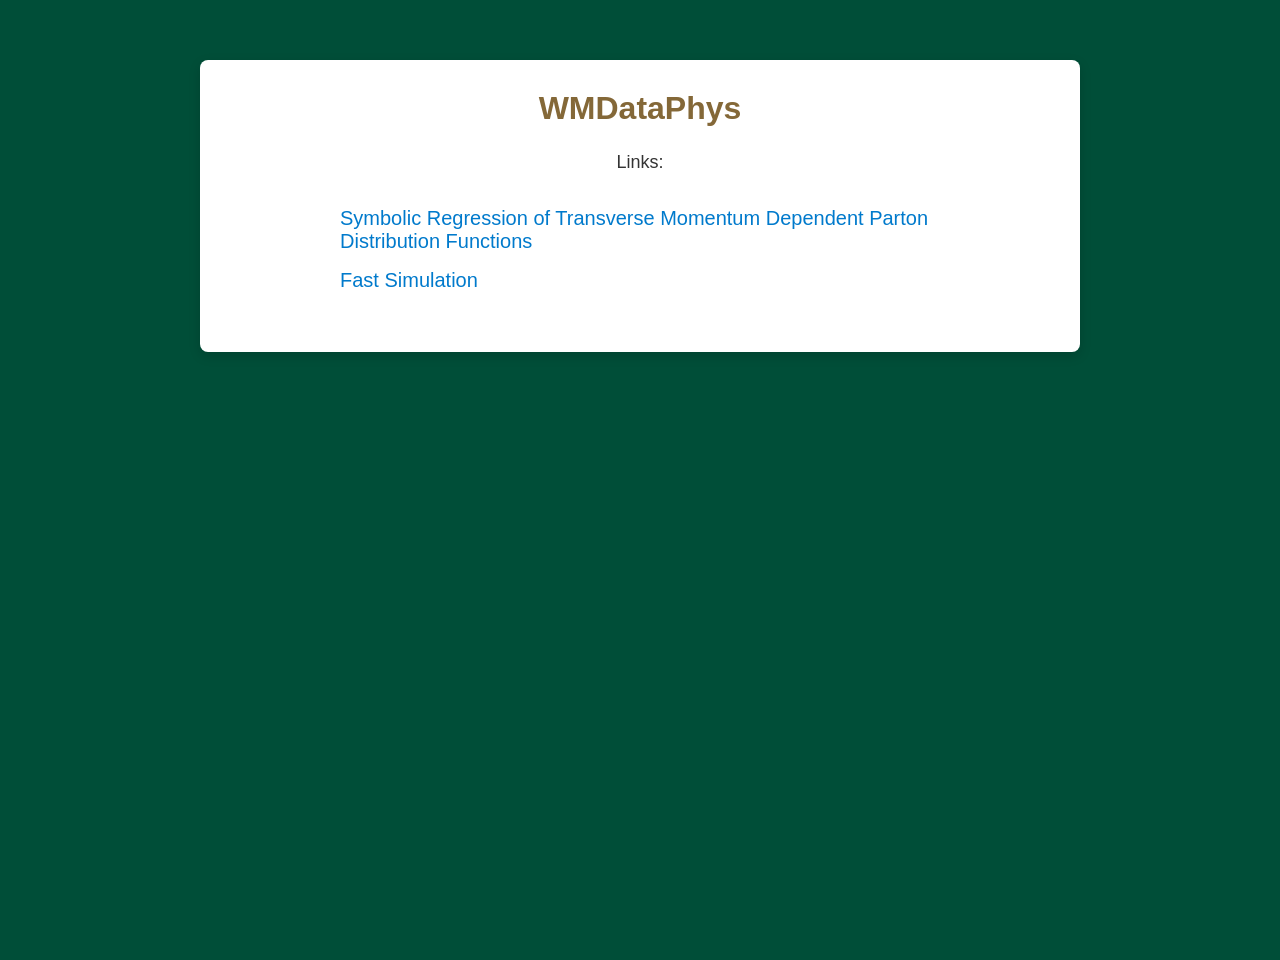
<file: index.html>
<!DOCTYPE html>
<html lang="en">

<head>
   <meta charset="UTF-8">
   <meta name="viewport" content="width=device-width, initial-scale=1.0" />
   <title>WMDataPhys</title>
   <link rel="stylesheet" href="./css/style.css">
</head>

<body>
   <div class="container">
      <h1>WMDataPhys</h1>
      <p class="welcome">Links:</p>
      <ul class="link-list">
         <li><a href="./Results/Symbolic_TMD_PDF/pareto_explorer_global_maxexp_front.html">Symbolic Regression of Transverse Momentum Dependent Parton Distribution Functions</a></li>
         <li><a href="./fast-simulation.html">Fast Simulation</a></li>
      </ul>
   </div>
</body>

</html>
</file>
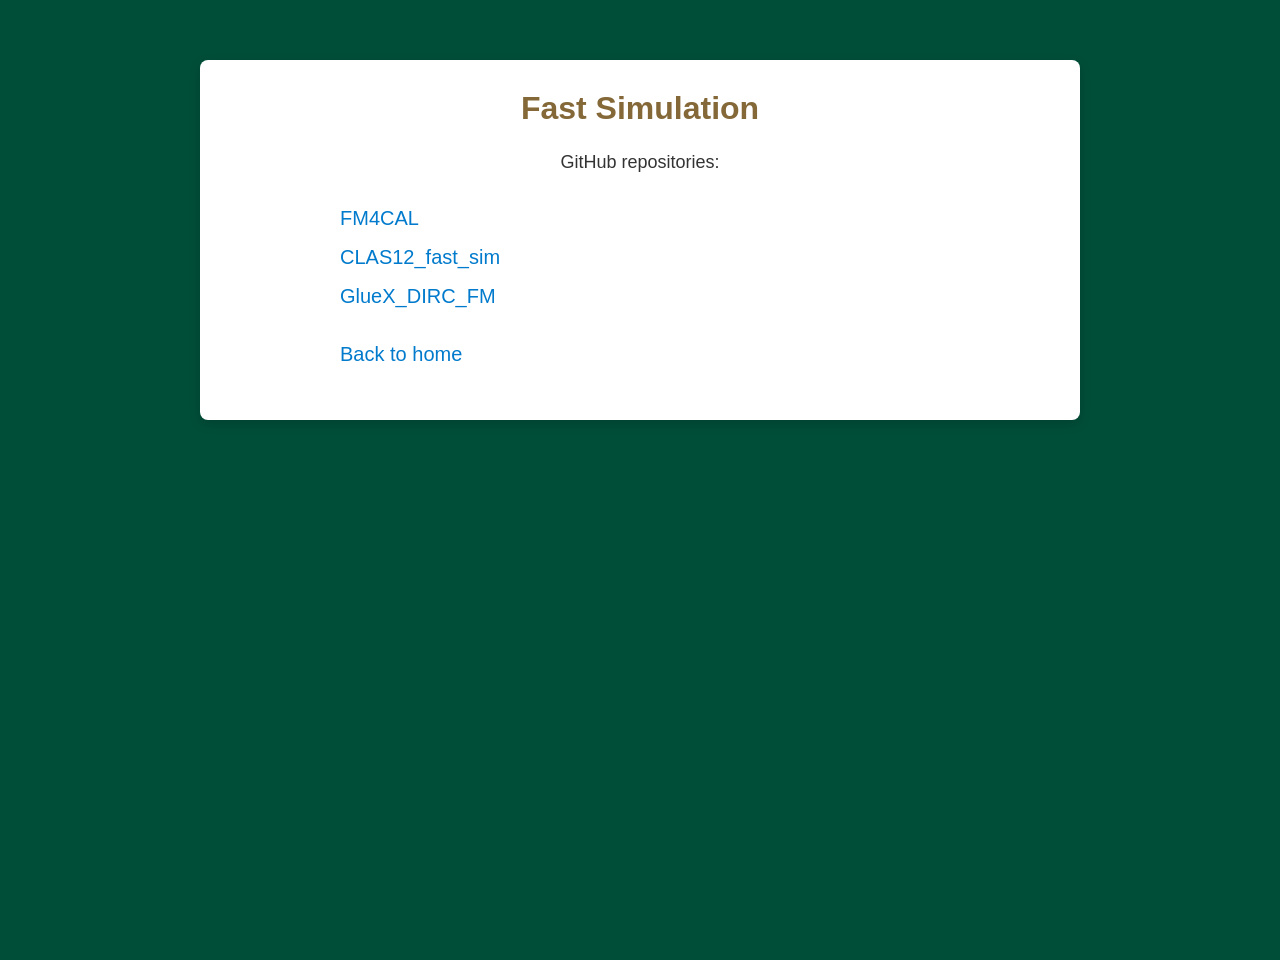
<file: fast-simulation.html>
<!DOCTYPE html>
<html lang="en">

<head>
   <meta charset="UTF-8">
   <meta name="viewport" content="width=device-width, initial-scale=1.0" />
   <title>Fast Simulation</title>
   <link rel="stylesheet" href="./css/style.css">
</head>

<body>
   <div class="container">
      <h1>Fast Simulation</h1>
      <p class="welcome">GitHub repositories:</p>
      <ul class="link-list">
         <li><a href="https://github.com/wmdataphys/FM4CAL" target="_blank" rel="noopener noreferrer">FM4CAL</a></li>
         <li><a href="https://github.com/wmdataphys/CLAS12_fast_sim" target="_blank" rel="noopener noreferrer">CLAS12_fast_sim</a></li>
         <li><a href="https://github.com/wmdataphys/GlueX_DIRC_FM" target="_blank" rel="noopener noreferrer">GlueX_DIRC_FM</a></li>
      </ul>
      <p><a href="./index.html">Back to home</a></p>
   </div>
</body>

</html>
</file>
<file: css/style.css>
/* Body & Background */
body {
  margin: 0;
  padding: 0;
  background: #004E38;
  font-family: "Open Sans", Arial, sans-serif;
  color: #333;
  min-height: 100vh;
}

/* Main content container */
.container {
  max-width: 800px;
  margin: 60px auto;
  background-color: #fff;
  border-radius: 8px;
  padding: 30px 40px;
  box-shadow: 0 4px 12px rgba(0, 0, 0, 0.15);
}

/* Logo (optional) */
.logo {
  display: block;
  margin: 0 auto 20px auto;
  max-width: 150px;
}

/* Headings */
h1 {
  margin-top: 0;
  font-weight: 700;
  color: #846838;
  text-align: center;
  font-size: 32px;
}

h2 {
  margin-top: 10px;
  font-weight: 400;
  color: #888;
  text-align: center;
  font-size: 20px;
}

h3 {
  font-weight: 600;
  color: #846838;
  font-size: 18px;
}

/* Paragraphs */
p {
  font-size: 18px;
  line-height: 1.6;
  text-align: justify;
  margin: 20px auto;
  max-width: 600px;
}

.welcome {
  text-align: center;
}

/* Divider */
hr {
  border: none;
  border-top: 1px solid #f0e0d0;
  margin: 24px 0;
}

/* Lists */
ul {
  list-style-type: none;
  padding: 0;
  margin: 30px auto;
  max-width: 600px;
  text-align: left;
}

li {
  margin: 16px 0;
}

/* Links */
a {
  text-decoration: none;
  font-size: 20px;
  font-weight: 500;
  color: #007acc;
  transition: color 0.3s ease;
}

a:hover {
  color: #846838;
}

/* Footer */
footer {
  text-align: center;
  margin-top: 40px;
  color: #666;
  font-size: 14px;
  border-top: 1px solid #f0e0d0;
  padding-top: 16px;
}
</file>
